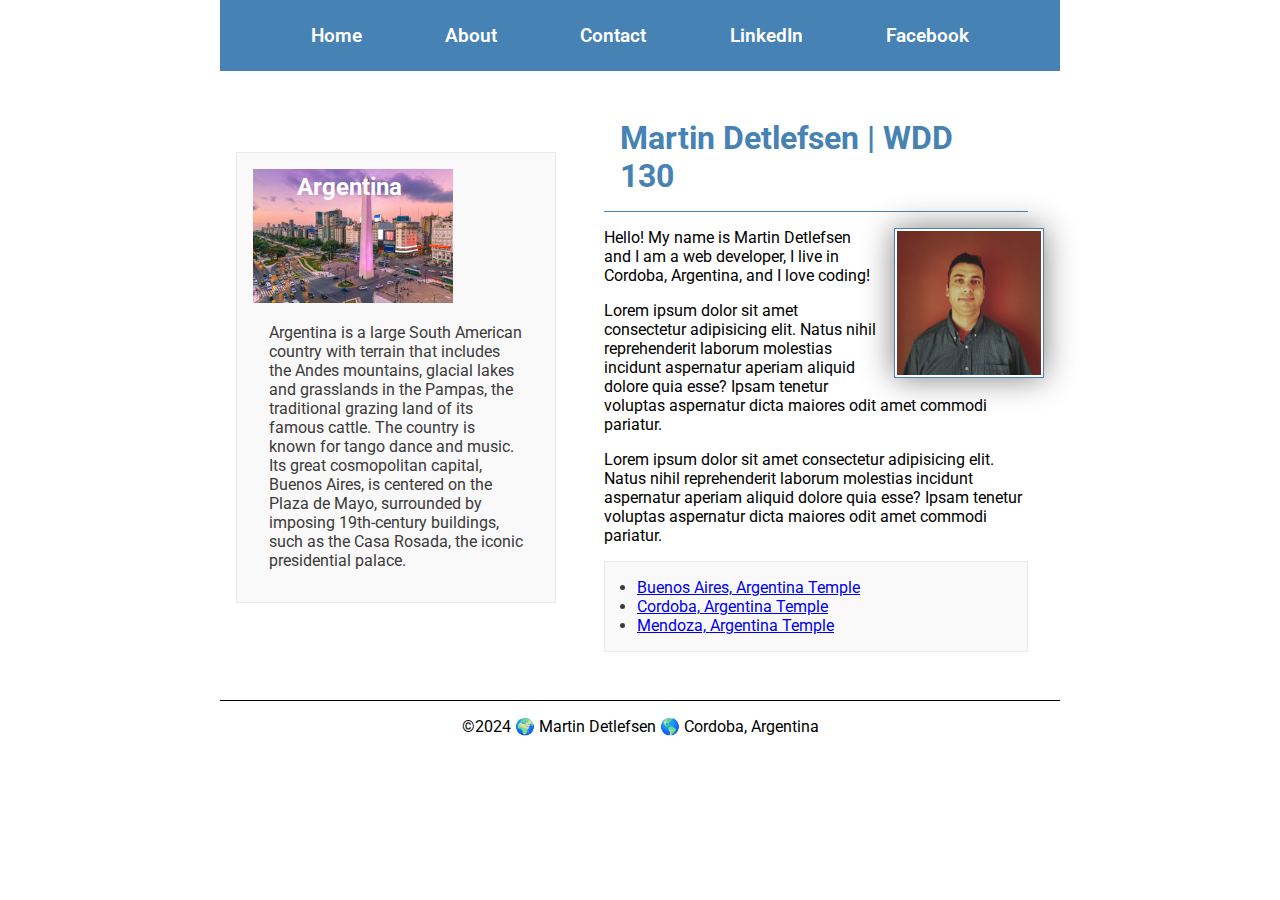
<file: index.html>
<!DOCTYPE html>
<html lang="en">

<head>
    <meta charset="UTF-8">
    <meta name="viewport" content="width=device-width, initial-scale=1.0">
    <meta name="description" content="a common Layout on the web about me">
    <meta name="author" content="Martin Detlefsen">
    <title>Martin Detlefsen | WDD 130</title>
    <link rel="stylesheet" href="styles/styles.css">
    <link rel="preconnect" href="https://fonts.googleapis.com">
    <link rel="preconnect" href="https://fonts.gstatic.com" crossorigin>
    <link
        href="https://fonts.googleapis.com/css2?family=PT+Sans&family=Raleway:wght@100;200;300;400&family=Roboto&display=swap"
        rel="stylesheet">
</head>

<body>
    <header>
        <nav>
            <a href="index.html">Home</a>
            <a href="wwr/about.html">About</a>
            <a href="wwr/contact.html">Contact</a>
            <a href="https://www.linkedin.com/in/martin-ezequiel-detlefsen-25010957/" target="_blank">LinkedIn</a>
            <a href="https://www.facebook.com/martin.detlefsen/" target="_blank">Facebook</a>
        </nav>
    </header>
    <div class="grid-container">
        <main>
            <h1>Martin Detlefsen | WDD 130</h1>
            <img src="images/profile.jpg" alt="My name is Martin Detlefsen" width="200">
            <p>Hello! My name is Martin Detlefsen and I am a web developer, I live in Cordoba, Argentina, and I love
                coding!
            </p>
            <p>Lorem ipsum dolor sit amet consectetur adipisicing elit. Natus nihil reprehenderit laborum molestias
                incidunt
                aspernatur aperiam aliquid dolore quia esse? Ipsam tenetur voluptas aspernatur dicta maiores odit amet
                commodi pariatur.</p>

            <p>Lorem ipsum dolor sit amet consectetur adipisicing elit. Natus nihil reprehenderit laborum molestias
                incidunt
                aspernatur aperiam aliquid dolore quia esse? Ipsam tenetur voluptas aspernatur dicta maiores odit amet
                commodi pariatur.</p>

            <ul class="box indent">
                <li><a href="https://www.churchofjesuschrist.org/temples/details/buenos-aires-argentina-temple?lang=spa"
                        target="_blank">Buenos Aires, Argentina Temple</a></li>
                <li><a href="https://www.churchofjesuschrist.org/temples/details/cordoba-argentina-temple?lang=spa"
                        target="_blank">Cordoba, Argentina Temple</a></li>
                <li><a href="https://www.churchofjesuschrist.org/temples/details/mendoza-argentina-temple?lang=spa"
                        target="_blank">Mendoza, Argentina Temple</a></li>
            </ul>
        </main>
        <aside class="box">
            <h2>Argentina</h2>
            <img src="images/buenos-aires.jpg" alt="my-country">
            <p>Argentina is a large South American country with terrain that includes the Andes mountains, glacial lakes
                and
                grasslands in the Pampas, the traditional grazing land of its famous cattle. The country is known for
                tango
                dance and music. Its great cosmopolitan capital, Buenos Aires, is centered on the Plaza de Mayo,
                surrounded
                by imposing 19th-century buildings, such as the Casa Rosada, the iconic presidential palace.</p>

        </aside>
    </div>


    <footer>
        <p>©2024 🌍 Martin Detlefsen 🌎 Cordoba, Argentina</p>
    </footer>
</body>
<!-- 28/09/2023 -->

</html>
</file>
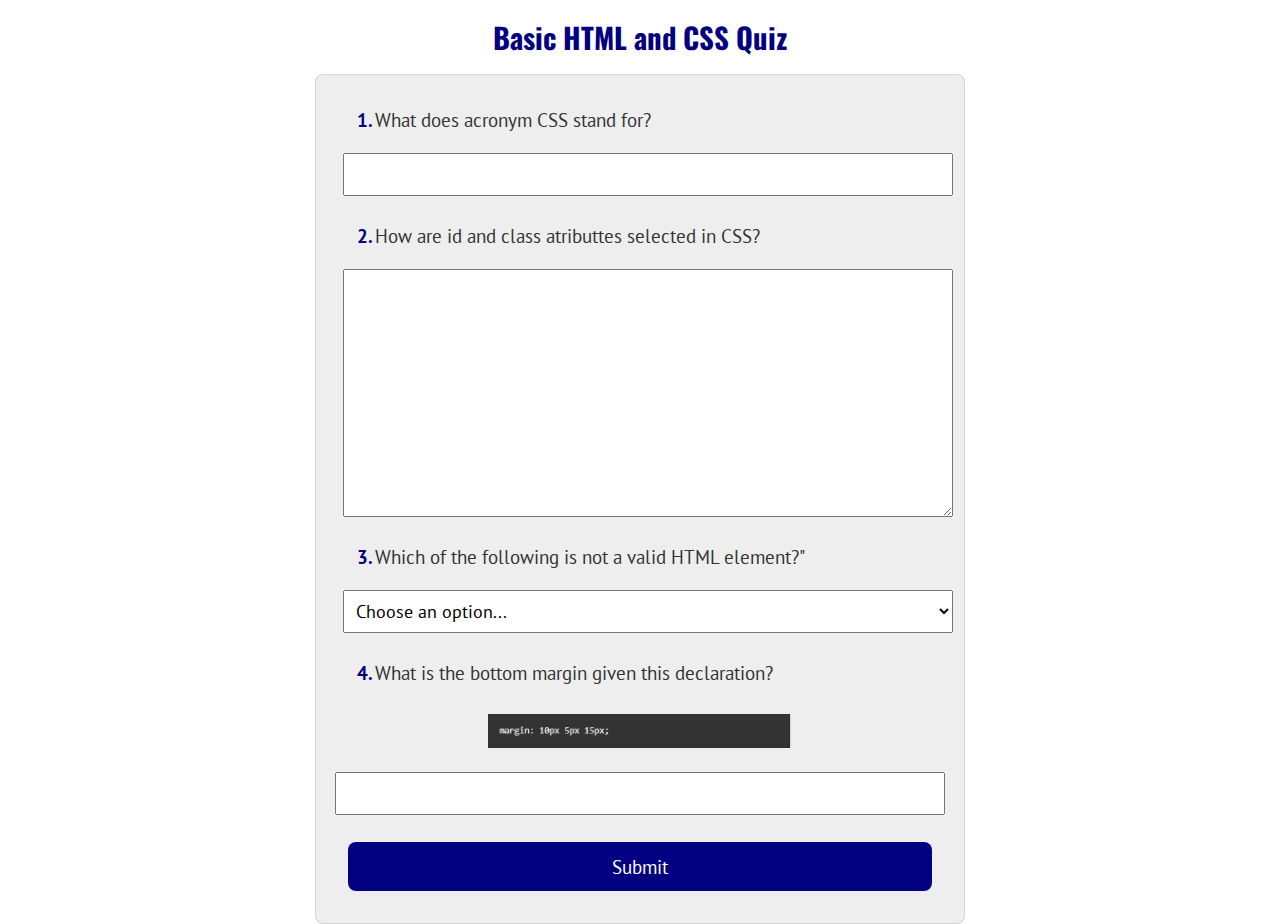
<file: quiz.html>
<!DOCTYPE html>
<html lang="en">

<head>
    <meta charset="UTF-8">
    <meta name="viewport" content="width=device-width, initial-scale=1.0">
    <title>QUIZ FORM</title>
    <link rel="stylesheet" href="./styles/quiz.css">
    <meta name="description" content="quiz-form">
    <meta name="author" content="Martin Detlefsen">
</head>

<body>
    <header>
        <h1>Basic HTML and CSS Quiz
        </h1>
    </header>
    <main>
        <form action="quiz-form">
            <div class="section">
                <div class="form-item question1">
                    <p>1.</p>
                    <label for="q1"> What does acronym CSS stand for?</label>
                </div>
                <input type="text" id="q1" name="q1">
            </div>
            <div class="section">
                <div class="form-item question2">
                    <p>2.</p>
                    <label for="q2">How are id and class atributtes selected in CSS?</label>
                </div>
                <textarea name="q2" id="q2" cols="30" rows="10"></textarea>
            </div>
            <div class="section">
                <div class="form-item question3">
                    <p>3.</p>
                    <label for="q3">Which of the following is not a valid HTML element?"</label>
                </div>
                <select name="q3" id="q3">
                    <option value="" selected disabled>Choose an option...</option>
                    <option value="a"> A - bloackquote </option>
                    <option value="b"> B - figcaption </option>
                    <option value="c"> C - fetch </option>
                </select>
            </div>
            <div class="section">
                <div class="form-item question4">
                    <p>4.</p>
                    <label for="q4">What is the bottom margin given this declaration?</label>
                </div>
                <div>
                    <img class="img-q4" src="./images/q4.PNG" alt="">
                    <input type="number" id="q4" name="q4">
                </div>

            </div>
            <button type="submit">Submit</button>

        </form>
    </main>
</body>

</html>
</file>
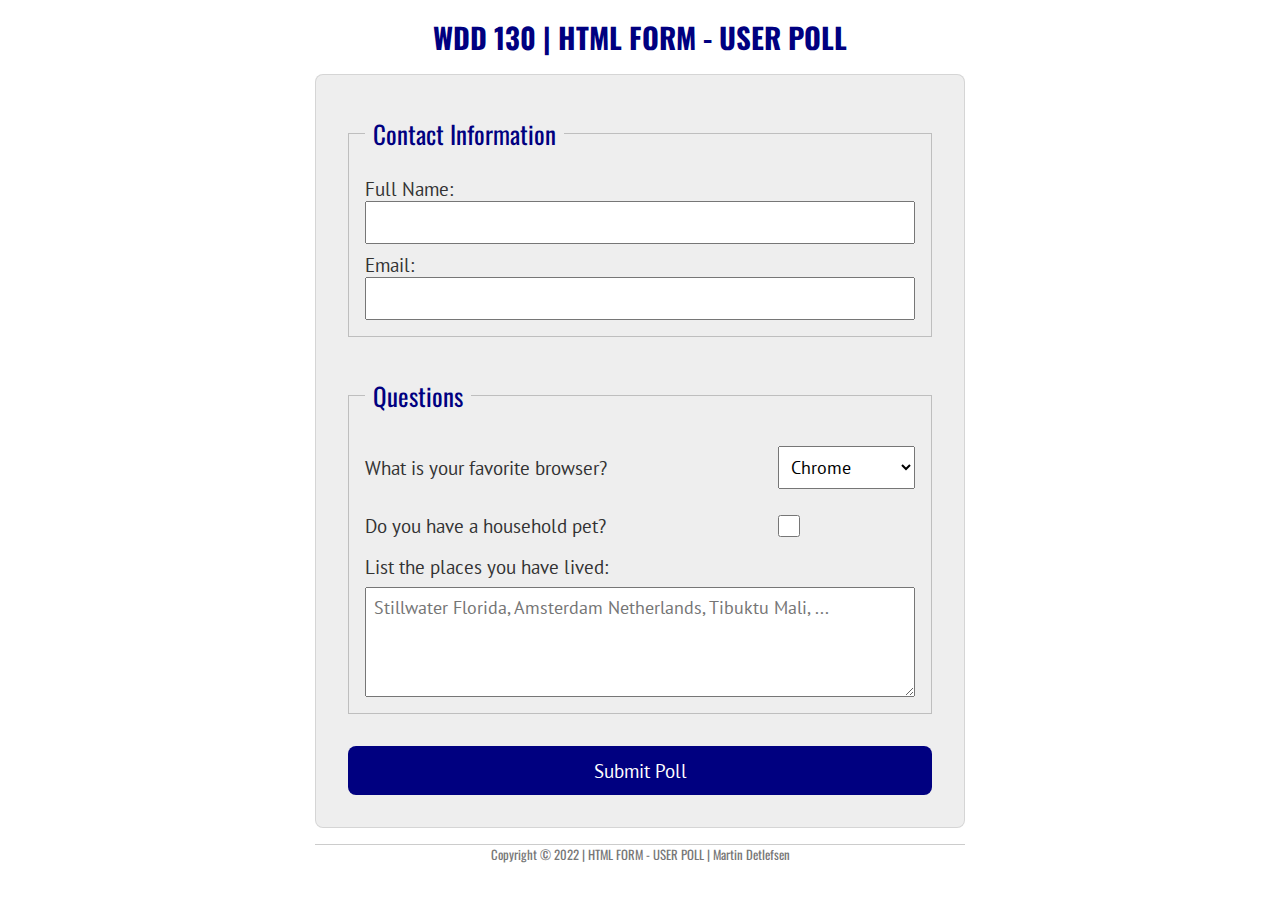
<file: week05/pol-form.html>
<!DOCTYPE html>
<html lang="en">

<head>
    <meta charset="UTF-8">
    <meta name="viewport" content="width=device-width, initial-scale=1.0">
    <title>WDD 130 | HTML FORM - USER POLL</title>
    <link rel="stylesheet" href="styles/pol-form.css">
</head>

<body>
    <header>
        <H1>WDD 130 | HTML FORM - USER POLL</H1>
    </header>
    <main>
        <form>
            <fieldset>
                <legend> Contact Information </legend>
                <div class="form-item column 2">
                    <label for="fullname">Full Name:</label>
                    <input type="text" id="fullname" name="fullname">
                </div>
                <div class="form-item column 2">
                    <label for="email">Email:</label>
                    <input type="email" id="email" name="useremail">
                </div>
            </fieldset>
            <fieldset>
                <legend> Questions</legend>
                <div class="form-item column1">
                    <label for="browser">What is your favorite browser?</label>
                    <select name="browser" id="browser">
                        <option value="chrome">Chrome</option>
                        <option value="firefox">Firefox</option>
                        <option value="safari">Safari</option>
                        <option value="edge">Edge</option>
                        <option value="brave">Brave</option>
                        <option value="other">Other</option>
                    </select>
                </div>
                <div class="form-item column1">
                    <label for="pet">Do you have a household pet?</label>
                    <input type="checkbox" name="pet" id="pet">
                </div>
                <label for="feedback">List the places you have lived:</label>
                <textarea name="feedback" id="feedback" rows="4"
                    placeholder="Stillwater Florida, Amsterdam Netherlands, Tibuktu Mali, ..."></textarea>
            </fieldset>
            <button type="submit">Submit Poll</button>
        </form>
    </main>
    <footer>
        <p>Copyright &copy; 2022 | HTML FORM - USER POLL | Martin Detlefsen</p>
    </footer>
</body>

</html>
</file>
<file: styles/styles.css>
* {
    box-sizing: border-box;
    margin: 0;
    padding: 0;
}

body {
    font-size: 16px;
    font-family: Roboto, Arial, sans-serif;
}

header,
footer, .grid-container {
    max-width: 840px;
    margin: 0 auto;
}


nav {
    background-color: steelblue;
    padding: 1rem;
    display: flex;
    justify-content: space-evenly;
    align-items: center;
}

nav a {
    color: white;
    display: block;
    padding: 0.5rem;
    text-decoration: none;
    font-size: 1.2rem;
    font-weight: 600;
}

nav a:hover {
    background-color: white;
    color: steelblue;
}

h1 {
    margin: 1rem;
    padding: 1rem;
    color: steelblue;
    border-bottom: 1px solid steelblue;
}

main {
    grid-column: 2/3;
    margin: 1rem;
}

main img {
    width: 150px;
    height: auto;
    border: 1px solid steelblue;
    padding: 2px;
    box-shadow: 0 0 30px gray;
    float: right;
    margin: 0 0 1rem 1rem;
}

p {
    margin: 1rem;
}

aside {
    width: 20em;
    grid-column: 1/2;
    grid-row: 1/2;
    position: relative;
}

aside img {
    width: 200px;
    height: auto;
}

aside h2 {
    position: absolute;
    top: 20px;
    left: 60px;
    color: #fff;
}

footer {
    margin-top: 1em;
    border-top: 1px solid #000;
    text-align: center;
}

/* Class Selectors */
.box {
    margin: 1rem;
    border: 1px solid rgb(232, 235, 235);
    padding: 1rem;
    background-color: #f9f9f9;
    color: #3d3a3a;
}

.indent {
    padding-left: 2rem;
}

.grid-container{
    display: grid;
    align-items: center;
}
</file>
<file: styles/quiz.css>
@import url('https://fonts.googleapis.com/css2?family=Oswald&family=PT+Sans&family=Raleway:wght@100;200;300;400&family=Roboto&display=swap');


* {
    padding: 0;
    margin: 0;
    box-sizing: border-box;
}

body {
    font-family: Oswald, sans-serif;
    font-size: 1.2em;
    color: #333;
    background-color: #fff;
}

header {
    margin: 0 auto;
    width: 640px;
}

h1 {
    text-align: center;
    margin: 1rem;
    font-size: 1.5em;
    color: navy;
}

form {
    width: 650px;
    margin: 0 auto;
    padding: 1rem;
    border: 1px solid rgba(0, 0, 0, 0.1);
    border-radius: 0.5rem;
    background-color: #eee;
    display: grid;
}

.section {
    display: flex;
    justify-content: center;
    flex-direction: column;
    padding: 0.2rem;
    width: 100%;
}

label,
input,
button,
select,
textarea,
p {
    font-family: PT Sans, Arial, sans-serif;
}

p {
    text-align: left;
    color: navy;
    font-weight: 600;
}

label {
    text-align: left;
    padding-right: 1rem;

}

input,
select,
textarea {
    margin: 0.5rem;
    padding: 0.5rem;
    font-size: 1.1rem;
}

img {
    margin: 1rem;
    width: 50%;
}

button {
    margin: 1rem;
    background-color: navy;
    color: #fff;
    border: none;
    border-radius: .5rem;
    padding: .75rem;
    font-size: 1.2rem;
}

button:hover {
    cursor: pointer;
    background-color: blue;
    transition: 0.5s;
}

.section div {
    display: flex;
    justify-content: center;
    flex-direction: column;
    align-items: center;
}

#q1,
#q2,
#q3,
#q4 {
    width: 100%;
}

.section >.form-item {
    display: grid;
}
.section >
.question1,
.question2,
.question3,
.question4 {
    grid-template-columns: 3% 90%;
    margin: 0.8rem 0;
}
</file>
<file: week05/styles/pol-form.css>
@import url('https://fonts.googleapis.com/css2?family=Oswald&family=PT+Sans&family=Raleway:wght@100;200;300;400&family=Roboto&display=swap');


* {
    padding: 0;
    margin: 0;
    box-sizing: border-box;
}

body {
    font-family: Oswald, sans-serif;
    font-size: 1.2em;
    color: #333;
    background-color: #fff;
}

header {
    margin: 0 auto;
    width: 640px;
}

h1 {
    text-align: center;
    margin: 1rem;
    font-size: 1.5em;
    color: navy;
}

form {
    width: 650px;
    margin: 0 auto;
    padding: 1rem;
    border: 1px solid rgba(0, 0, 0, 0.1);
    border-radius: 0.5rem;
    background-color: #eee;
    display: grid;
}

fieldset {
    display: grid;
    grid-gap: .5rem;
    margin: 1rem;
    padding: 1rem;
    border: 1px solid rgba(0, 0, 0, 0.2);
}

legend {
    padding: 0.5rem;
    color: navy;
    font-size: 1.3em;
}

label,
input,
button,
select,
textarea {
    font-family: PT Sans, Arial, sans-serif;
}

label {
    text-align: left;
    padding-right: 1rem;

}

input,
select,
textarea {
    padding: 0.5rem;
    font-size: 1.1rem;
}

input[type="checkbox"] {
    width: 22px;
    height: 22px;
    vertical-align: bottom;
}

button {
    margin: 1rem;
    background-color: navy;
    color: #fff;
    border: none;
    border-radius: .5rem;
    padding: .75rem;
    font-size: 1.2rem;
}

button:hover {
    cursor: pointer;
    background-color: blue;
    transition: 0.5s;
}

footer {
    margin: 1rem auto 0;
    width: 650px;
    text-align: center;
    font-size: 0.8rem;
    color: #777;
    border-top: 1px solid #ccc
}

.form-item  {
    display: grid;
    align-items: center;
}

.column1 {
    grid-template-columns: 3fr 1fr;
    margin: 0.5rem 0;
}

.column2 {
    grid-template-columns: 1fr 2fr;
}
</file>
